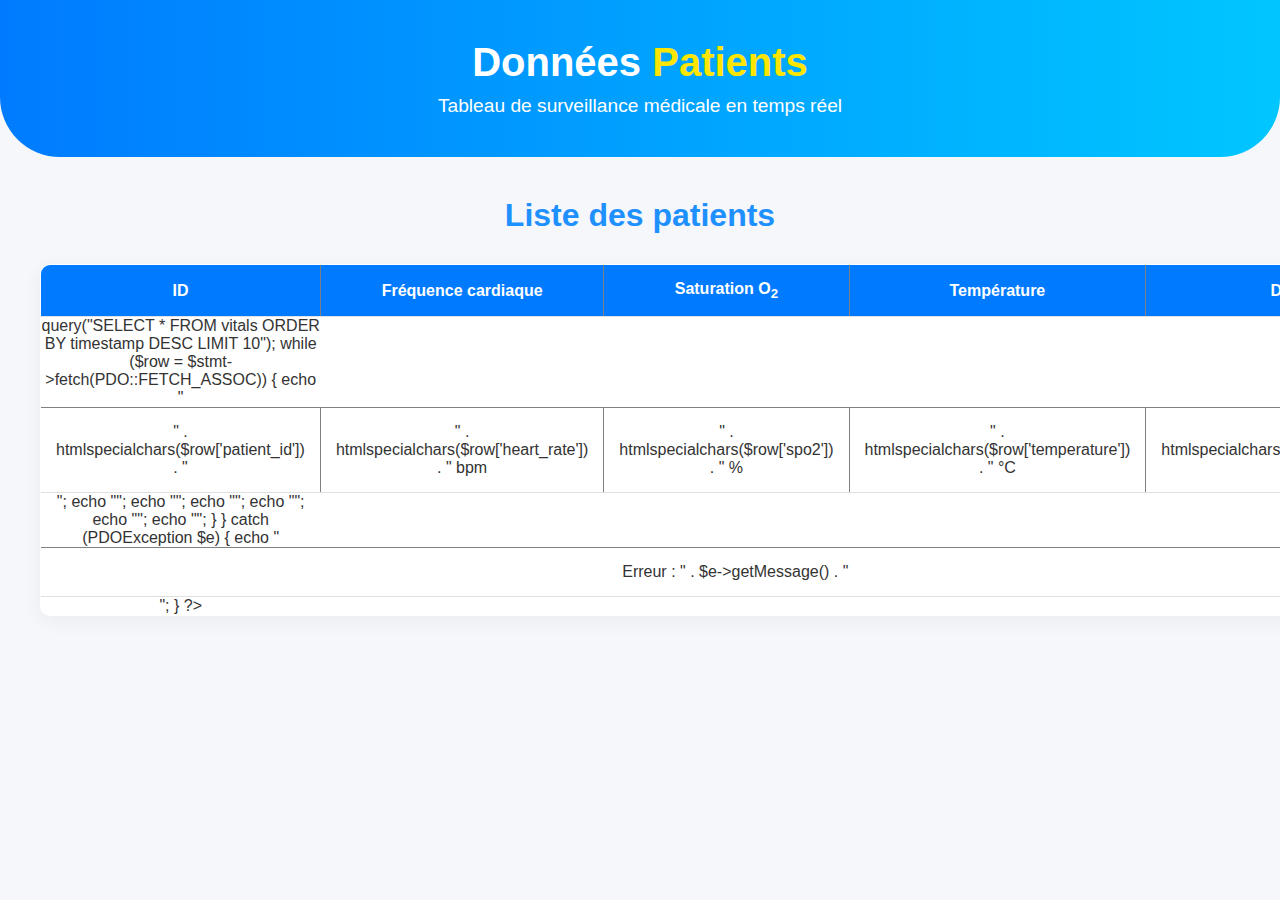
<file: health_Frontend/medecin.html>
<!DOCTYPE html>
<html lang="fr">

<head>
    <meta charset="UTF-8">
    <title>Interface Médecin</title>
    <link rel="stylesheet" href="style.css">
</head>

<body>
    <section class="hero">
        <h1>Données <span>Patients</span></h1>
        <p>Tableau de surveillance médicale en temps réel</p>
    </section>

    <section class="main-container">
        <h2>Liste des patients</h2>
        <table border="1" cellspacing="0" cellpadding="10" style="margin:auto; width:90%; border-radius: 10px;">
            <thead>
                <tr>
                    <th>ID</th>
                    <th>Fréquence cardiaque</th>
                    <th>Saturation O<sub>2</sub></th>
                    <th>Température</th>
                    <th>Date</th>
                </tr>
            </thead>
            <tbody id="table-medecin">
                <!-- Données chargées depuis medecin.php -->
            </tbody>
        </table>
    </section>

    <script>
        fetch('medecin.php')
            .then(response => response.text())
            .then(data => {
                document.getElementById('table-medecin').innerHTML = data;
            });
    </script>
</body>

</html>
</file>
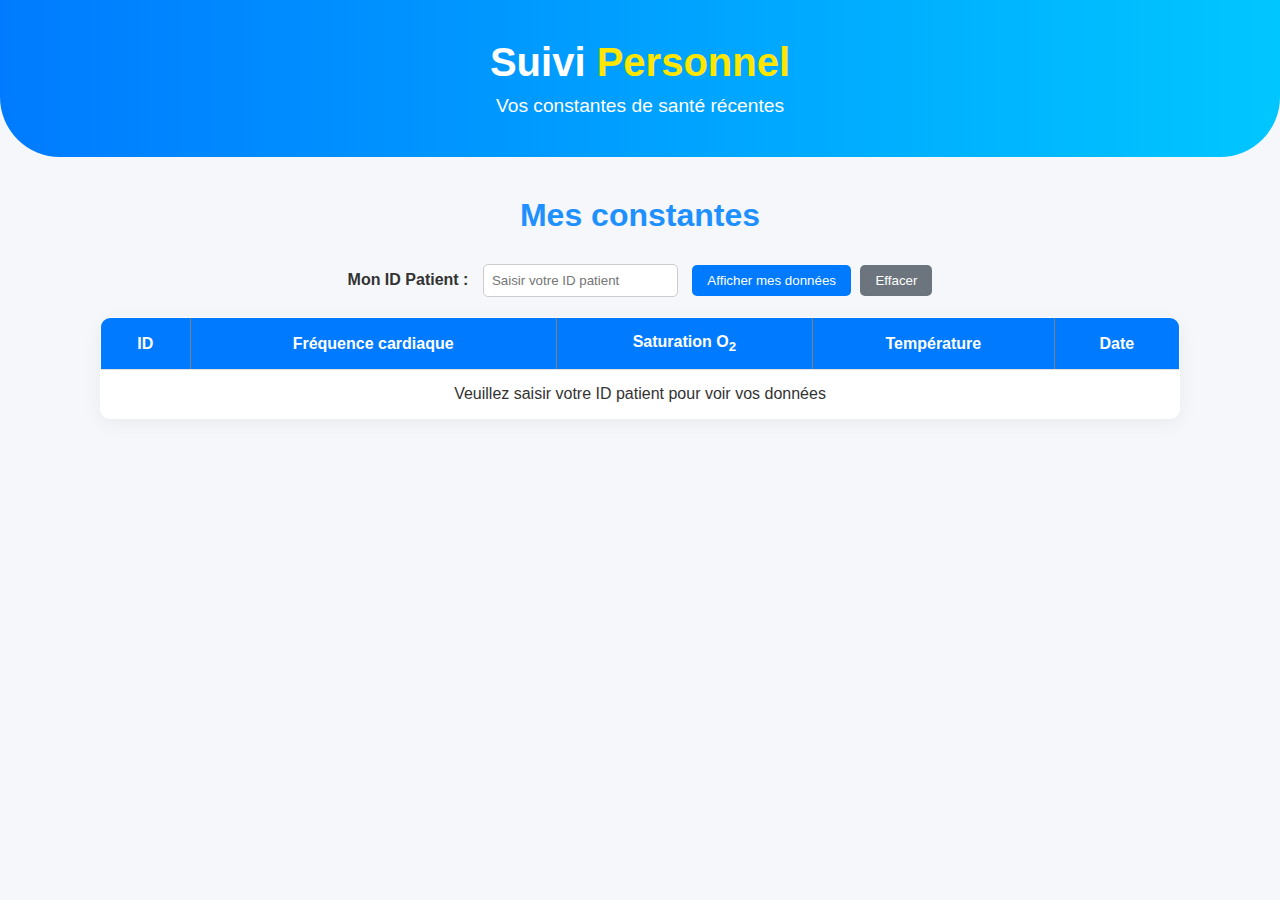
<file: health_Frontend/patient.html>
<!DOCTYPE html>
<html lang="fr">

<head>
    <meta charset="UTF-8">
    <title>Interface Patient</title>
    <link rel="stylesheet" href="style.css">
</head>

<body>
    <section class="hero">
        <h1>Suivi <span>Personnel</span></h1>
        <p>Vos constantes de santé récentes</p>
    </section>

    <section class="main-container">
        <h2>Mes constantes</h2>
        
        <!-- Formulaire de saisie d'ID -->
        <div style="margin-bottom: 20px;">
            <label for="patient-id" style="font-weight: bold; margin-right: 10px;">Mon ID Patient :</label>
            <input type="text" id="patient-id" placeholder="Saisir votre ID patient" 
                   style="padding: 8px; border: 1px solid #ccc; border-radius: 5px; margin-right: 10px;">
            <button onclick="loadMyData()" 
                    style="padding: 8px 15px; background-color: #007bff; color: white; border: none; border-radius: 5px; cursor: pointer;">
                Afficher mes données
            </button>
            <button onclick="clearData()" 
                    style="padding: 8px 15px; background-color: #6c757d; color: white; border: none; border-radius: 5px; cursor: pointer; margin-left: 5px;">
                Effacer
            </button>
        </div>

        <table border="1" cellspacing="0" cellpadding="10" style="margin:auto; width:90%; border-radius: 10px;">
            <thead>
                <tr>
                    <th>ID</th>
                    <th>Fréquence cardiaque</th>
                    <th>Saturation O<sub>2</sub></th>
                    <th>Température</th>
                    <th>Date</th>
                </tr>
            </thead>
            <tbody id="table-patient">
                <tr><td colspan="5">Veuillez saisir votre ID patient pour voir vos données</td></tr>
            </tbody>
        </table>
    </section>

    <script>
        function loadMyData() {
            const patientId = document.getElementById('patient-id').value.trim();
            
            if (!patientId) {
                alert('Veuillez saisir votre ID patient');
                return;
            }
            
            const url = `patient.php?patient_id=${encodeURIComponent(patientId)}`;
            
            fetch(url)
                .then(response => response.text())
                .then(data => {
                    document.getElementById('table-patient').innerHTML = data;
                })
                .catch(error => {
                    console.error('Erreur:', error);
                    document.getElementById('table-patient').innerHTML = '<tr><td colspan="5">Erreur de chargement des données</td></tr>';
                });
        }

        function clearData() {
            document.getElementById('patient-id').value = '';
            document.getElementById('table-patient').innerHTML = '<tr><td colspan="5">Veuillez saisir votre ID patient pour voir vos données</td></tr>';
        }

        // Permettre la recherche en appuyant sur Entrée
        document.getElementById('patient-id').addEventListener('keypress', function(e) {
            if (e.key === 'Enter') {
                loadMyData();
            }
        });
    </script>
</body>

</html>
</file>
<file: health_Frontend/style.css>
* {
    margin: 0;
    padding: 0;
    box-sizing: border-box;
    font-family: 'Poppins', sans-serif;
}

body {
    background-color: #f4f6f8;
    color: #333;
}

.hero {
    background: linear-gradient(90deg, #1e90ff, #007bff);
    padding: 60px 20px;
    text-align: center;
    color: white;
    border-bottom-left-radius: 50px;
    border-bottom-right-radius: 50px;
}

.hero h1 {
    font-size: 2.5em;
    font-weight: 600;
}

.hero h1 span {
    color: #ffe600;
}

.hero p {
    font-size: 1.2em;
    margin-top: 10px;
}

.main-container {
    padding: 40px 20px;
    text-align: center;
}

.main-container h2 {
    font-size: 2em;
    margin-bottom: 30px;
    color: #1e90ff;
}

.card-group {
    display: flex;
    justify-content: center;
    gap: 30px;
    flex-wrap: wrap;
}

.card {
    background-color: white;
    border-radius: 15px;
    padding: 20px;
    width: 280px;
    box-shadow: 0 8px 20px rgba(0, 0, 0, 0.1);
    text-decoration: none;
    color: inherit;
    transition: transform 0.3s ease, box-shadow 0.3s ease;
}

.card:hover {
    transform: translateY(-10px);
    box-shadow: 0 12px 24px rgba(0, 0, 0, 0.2);
}

.card img {
    width: 80px;
    margin-bottom: 15px;
}

.card h3 {
    font-size: 1.3em;
    margin-bottom: 10px;
    color: #007bff;
}

.card p {
    font-size: 0.95em;
    color: #555;
}

footer {
    text-align: center;
    padding: 20px;
    background: #eaeaea;
    margin-top: 50px;
    font-size: 0.9em;
}

table {
    margin: 0 auto;
    border-collapse: collapse;
    width: 90%;
    font-size: 1em;
    background-color: white;
    box-shadow: 0 5px 20px rgba(0, 0, 0, 0.05);
    border-radius: 10px;
    overflow: hidden;
}

th,
td {
    padding: 15px;
    text-align: center;
    border-bottom: 1px solid #e0e0e0;
}

th {
    background-color: #007bff;
    color: white;
    font-weight: 600;
}

tr:hover {
    background-color: #f1f1f1;
}

body {
    font-family: 'Segoe UI', sans-serif;
    background: #f5f7fa;
    color: #333;
    margin: 0;
    padding: 0;
}

.hero {
    background: linear-gradient(to right, #007bff, #00c6ff);
    padding: 40px;
    text-align: center;
    color: white;
    border-bottom-left-radius: 60px;
    border-bottom-right-radius: 60px;
}

.hero h1 {
    font-size: 2.5em;
}

.hero span {
    color: #ffe600;
}

.main-container {
    padding: 40px;
}

h2 {
    text-align: center;
    color: #007bff;
    margin-bottom: 20px;
}

.table-container {
    overflow-x: auto;
    background: white;
    border-radius: 12px;
    box-shadow: 0 0 10px rgba(0, 0, 0, 0.1);
    padding: 20px;
}

.table-container table {
    width: 100%;
    border-collapse: collapse;
}

.table-container th,
.table-container td {
    border: 1px solid #ddd;
    padding: 12px;
    text-align: center;
}

.table-container th {
    background: #007bff;
    color: white;
}
</file>
